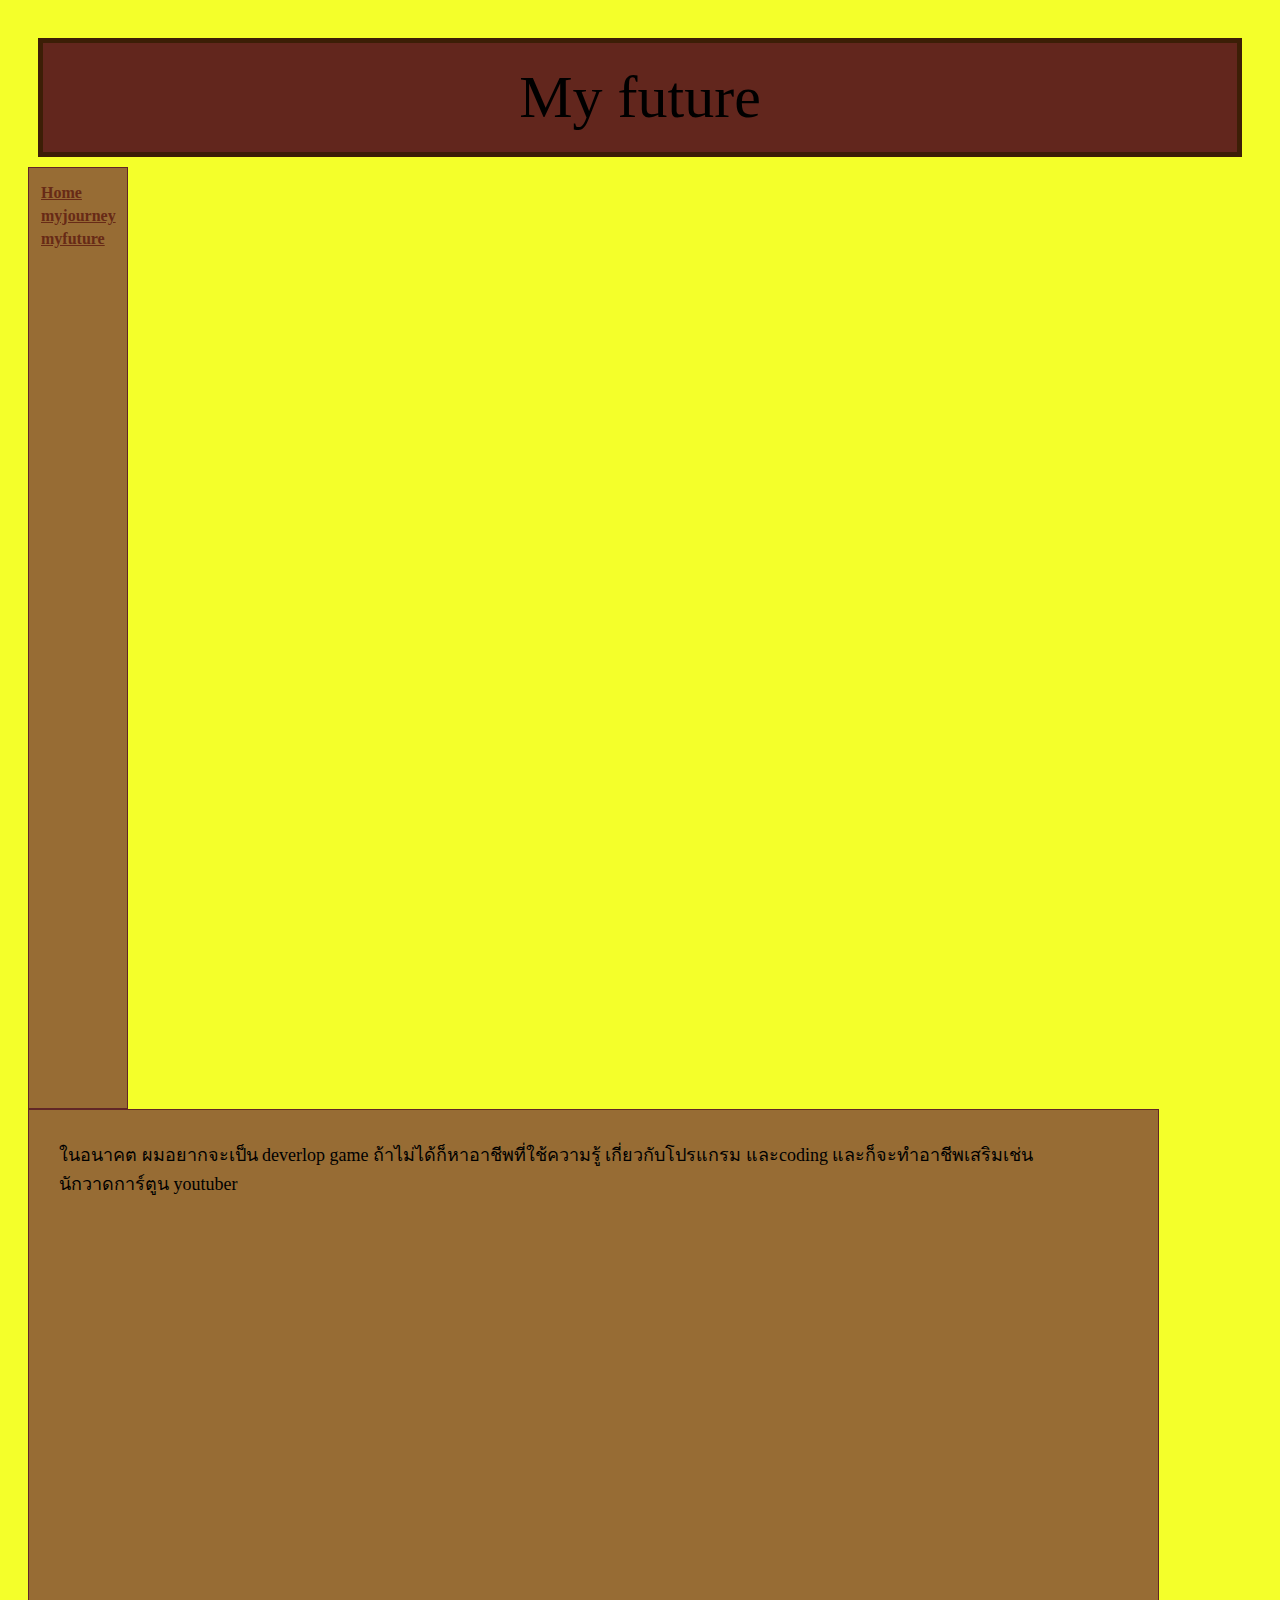
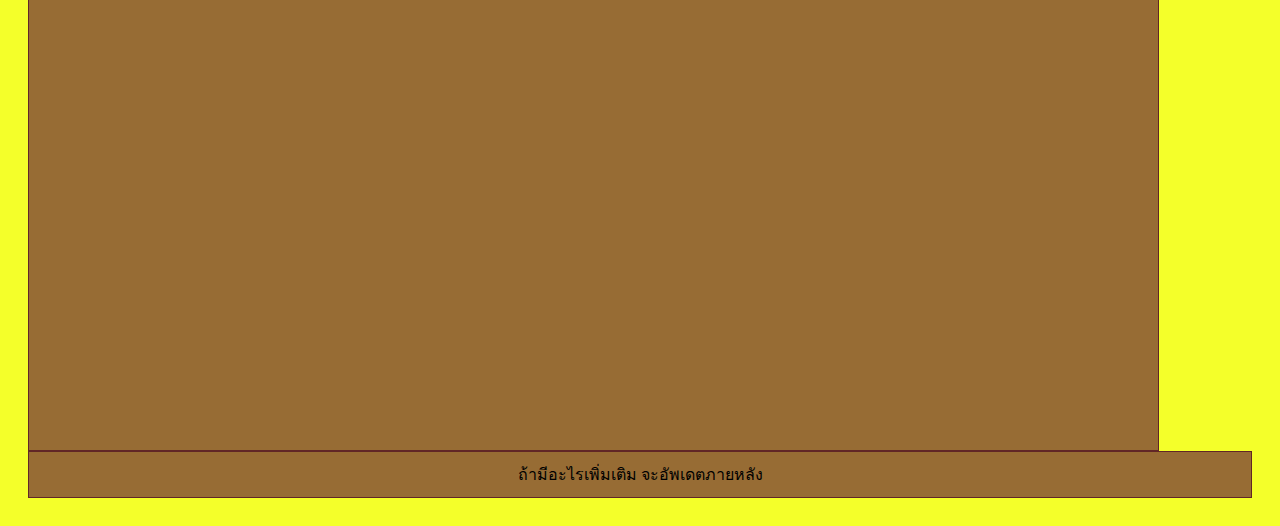
<file: myfuture.html>
<!DOCTYPE html>
<html lang="en">
<head>
    <meta name="viewport" content="width=device-width, initial-scale=1.0">
    <title></title>
    <link rel="stylesheet" href="mystyle.css">

</head>
<body>
    <header>My future</header>

    <nav>
        <ul></ul>
            <l><a href="index.html">Home</a></li>
            <l><a href="myjourney.html">myjourney</a></li>
            <l><a href="myfuture.html">myfuture</a></li>
        </ul>
    </nav>
    
    <main> 
        
    <article>
        <span>
            ในอนาคต ผมอยากจะเป็น deverlop game ถ้าไม่ได้ก็หาอาชีพที่ใช้ความรู้ เกี่ยวกับโปรแกรม
            และcoding และก็จะทำอาชีพเสริมเช่น นักวาดการ์ตูน youtuber
        </span> 
        
    </article>
</main>   
    
    <footer>ถ้ามีอะไรเพิ่มเติม จะอัพเดตภายหลัง</footer>
</file>
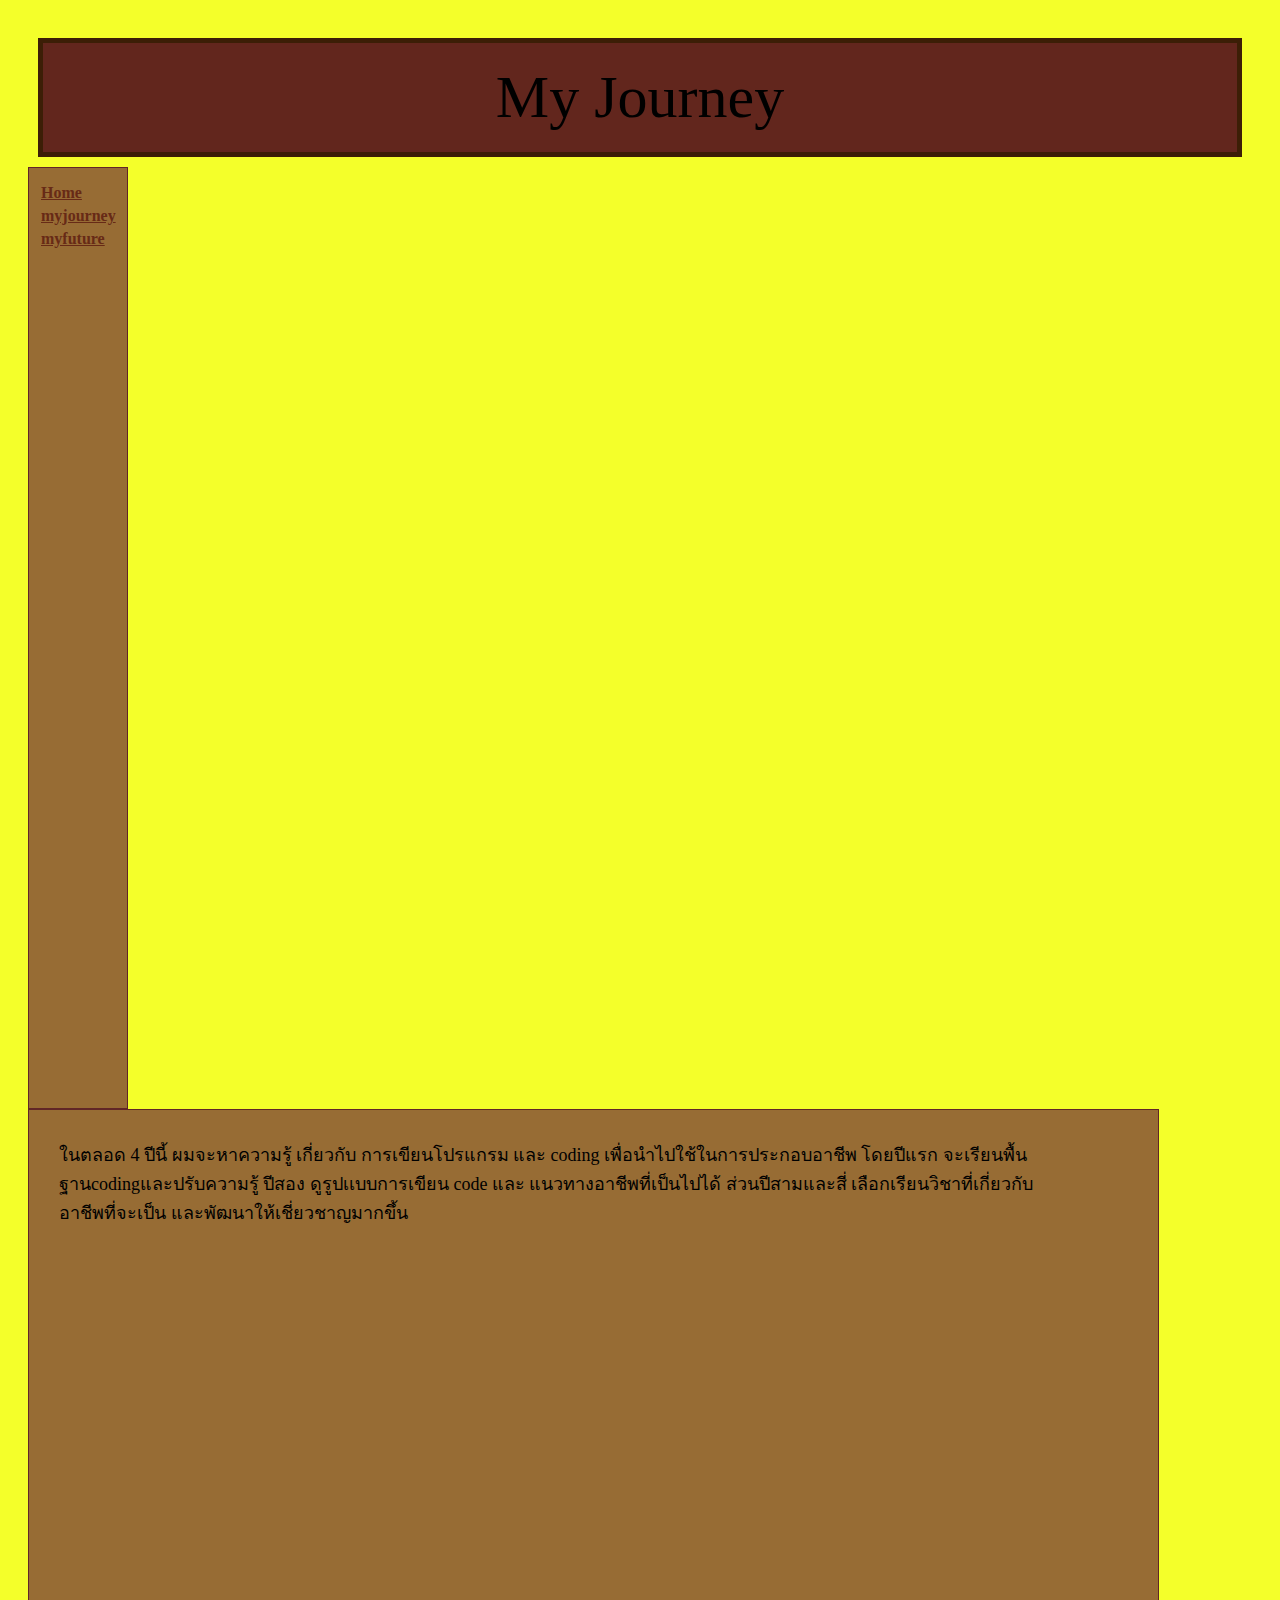
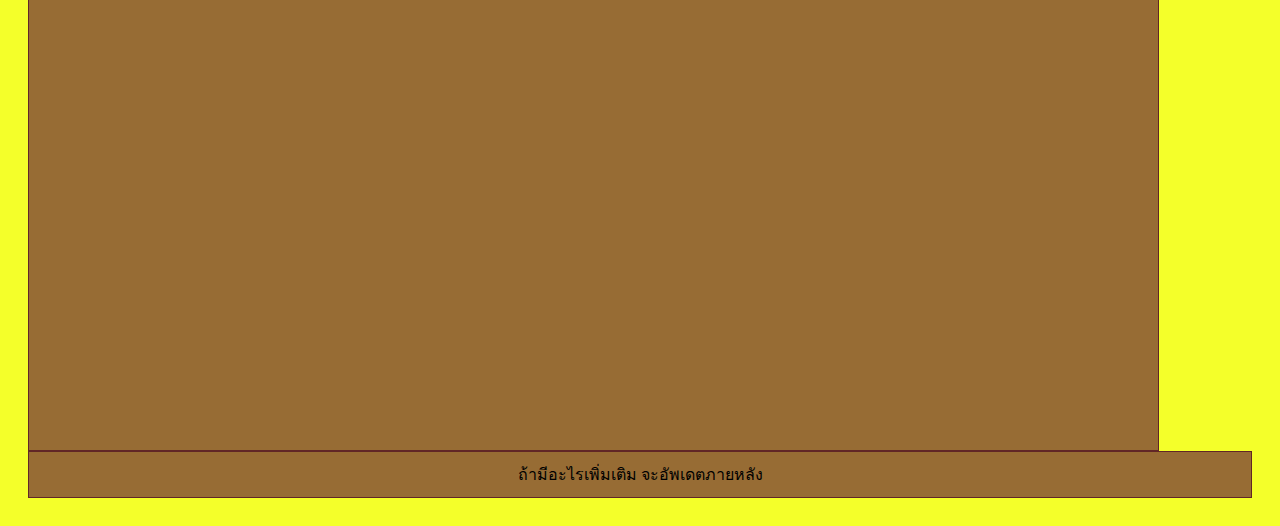
<file: myjourney.html>
<!DOCTYPE html>
<html lang="en">
<head>
    <meta name="viewport" content="width=device-width, initial-scale=1.0">
    <title></title>
    <link rel="stylesheet" href="mystyle.css">

</head>
<body>
    <header>My Journey</header>

    <nav>
        <ul></ul>
            <l><a href="index.html">Home</a></li>
            <l><a href="myjourney.html">myjourney</a></li>
            <l><a href="myfuture.html">myfuture</a></li>
        </ul>
    </nav>
    
    <main> 
        
    <article>
        <span>ในตลอด 4 ปีนี้ ผมจะหาความรู้ เกี่ยวกับ การเขียนโปรแกรม และ coding เพื่อนำไปใช้ในการประกอบอาชีพ 
            โดยปีแรก จะเรียนพื้นฐานcodingและปรับความรู้ ปีสอง ดูรูปเเบบการเขียน code และ แนวทางอาชีพที่เป็นไปได้
        ส่วนปีสามและสี่ เลือกเรียนวิชาที่เกี่ยวกับอาชีพที่จะเป็น และพัฒนาให้เชี่ยวชาญมากขึ้น
        </span> 
        
    </article>
</main>   
    
    <footer>ถ้ามีอะไรเพิ่มเติม จะอัพเดตภายหลัง</footer>
</file>
<file: mystyle.css>
header{
    margin: 10px;
    font-size: 36px;
    font-weight: 300px;
    background-color: #62261d;
    border: 5px solid #3c1e06;
    text-align: center;
}

body{
    background-color:rgb(244, 255, 42);
    padding: 20px;
}

#Myface{
width: 360px;
height: 480px;
border: 5px solid;
color: #782e22;

}



nav {
    float: left;
    width: 270px;
    height: 45px;
    padding: 0 15px;
    background-color: rgb(151, 108, 52);
    border: 1px solid rgb(97, 38, 38) ;
   
   }

   nav a {
    display: inline-block;
    margin: 0 12px;
    color: #672a16;
    font-weight: bold;
   }

   main {
    float: left;
    width: 260px;
    height: 600px;
    padding: 20px;
    background-color: rgb(151, 108, 52);
    border: 1px solid rgb(97, 38, 38) ;
    
   }

   video{
    float: left;
    margin: 20px;
        height: 117px;
        border: 5px solid rgb(97, 38, 38);   
    
}
   
#Myface{
    clear: both;
    float: left;
    
    width: 110px;
        height: 150px;
        padding: 0px;
        margin-top: 10px;
    
}

   article{
    font-weight: 200;
    width: 70%;
    float: left;
    
    margin: 0px;
    padding: 5px;
   }

   h1{
    float: left;

   }

   span{
    clear: both;
    float: left;
    font-size: 15px;
    width: 250px;
    
    
   }
   
footer {
    padding: 10px;
    width: 280px;
    background-color: rgb(151, 108, 52);
    border: 1px solid rgb(97, 38, 38) ;
    text-align: center;
    clear: both;
   }   

   @media screen and (min-width: 600px) {
    
    header{
        
        font-size: 60px;
    padding: 20px;
    }
    
    nav{
        width: 100px;
        height: 940px;
        padding: 0;
    }

    nav a{
        margin-bottom: 5px;
        display: flex;
    }
    
    main{
        width: 568.5px;
        height: 900px;
    }

    video{
        margin: 0 75px;
        height: 225px;
        width: 400px;
    padding: 0px;
    border: 10px solid rgb(97, 38, 38);   
    }

    article{
        padding: 10px;
        width: 360px;
       }

       span{
        width: 400px;
        font-size: large;

       }

    #Myface{
        width: 160px;
        height: 240px;
    padding: 0px;
    margin-top: 10px;
        
    }

    footer{
        width: auto;
    }
   
    
   }

   @media screen and (min-width: 900px) {
    
    header{
        
        font-size: 60px;
    padding: 20px;
    }
    
    nav{
        width: 8%;
        height: 940px;
    }

    nav a{
        margin-bottom: 5px;
        display: flex;
    }
    
    main{
        width: 89%;
        height: 900px;
    }

    video{
        margin-left: 300px;
        height: 360px;
        width: 50%;
    padding: 0px;
    border: 10px solid rgb(97, 38, 38);   
    }

    article{
        padding: 10px;
       }

       span{
        width: 1000px;
        font-size: large;

       }

    #Myface{
        width: 19%;
        height: 320px;
    padding: 0px;
    margin-top: 10px;
        
    }

    footer{
        width: auto;
    }
   
    
   }
</file>
